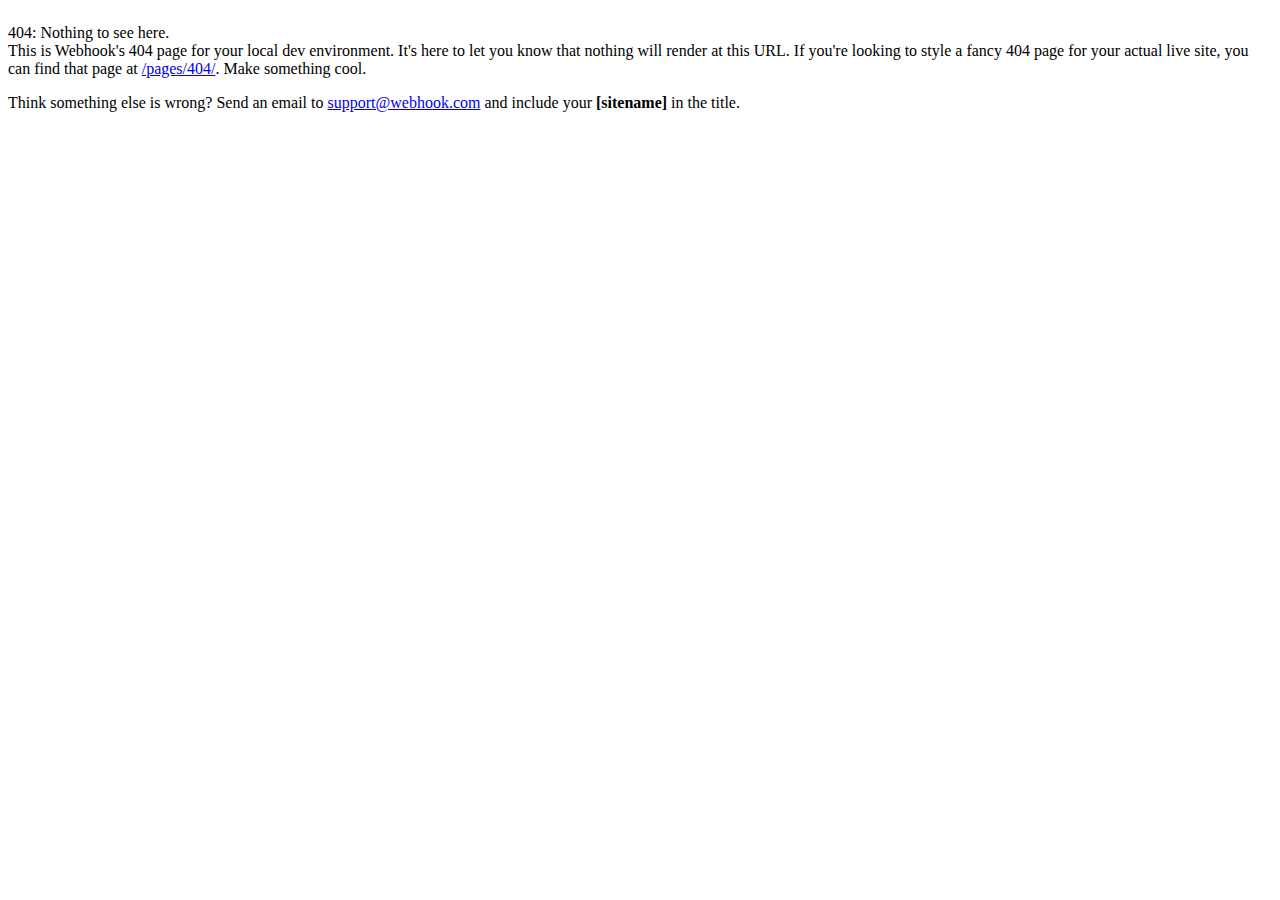
<file: clidus/libs/debug404.html>
<!DOCTYPE html><html><head>    <meta http-equiv="Content-Type" content="text/html; charset=utf-8" />    <title>404</title>    <link rel="stylesheet" href="http://cms.webhook.com/v2/assets/app.min.css" /><style>  html,body{background:#FFF;}  .wh-logo{margin-bottom:24px;}</style></head><body>    <div class="wy-nav-content">      <div class="wh-logo"></div>      <div class="wy-alert">        <div class="wy-alert-title">404: Nothing to see here.</div>        This is Webhook's 404 page for your local dev environment. It's here to let you know that nothing will render at this        URL. If you're looking to style a fancy 404 page for your actual live site, you can find that page at <a href="/404/">/pages/404/</a>.        Make something cool.      </div>      <p class="wy-text-center wy-text-small">Think something else is wrong? Send an email to <a href="mailto:support@webhook.com">support@webhook.com</a> and include your <strong>[sitename]</strong> in the title.</p>    </div></body></html>
</file>
